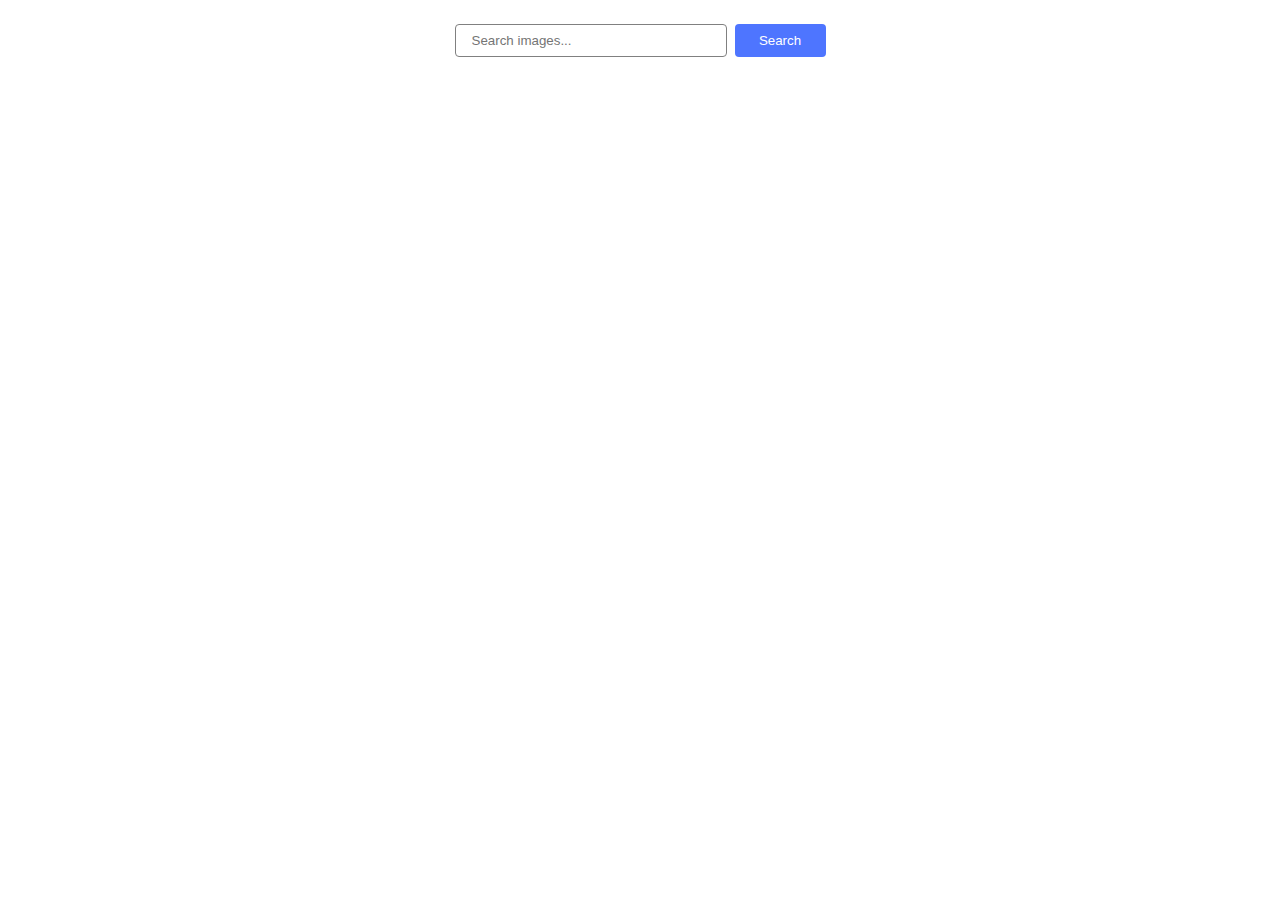
<file: src/index.html>
<!DOCTYPE html>
<html lang="en">
  <head>
    <meta charset="UTF-8" />
    <link rel="icon" type="image/svg+xml" href="/favicon.svg" />
    <meta name="viewport" content="width=device-width, initial-scale=1.0" />
    <title>Image Search</title>
    <link rel="stylesheet" href="./css/styles.css" />
  </head>
  <body>
    <main>
      <form class="form" id="search-form">
        <label>
          <input
            type="text"
            name="search-text"
            placeholder="Search images..."
            required
          />
        </label>
        <button type="submit">Search</button>
      </form>

      <div class="form-container">
        <ul class="gallery"></ul>

        <div class="load-more-container">
          <button class="load-more is-hidden" type="button">Load more</button>
          <span class="loader is-hidden" aria-hidden="true"
            >Loading images, please wait...</span
          >
        </div>
      </div>
    </main>

    <script type="module" src="./main.js"></script>
  </body>
</html>
</file>
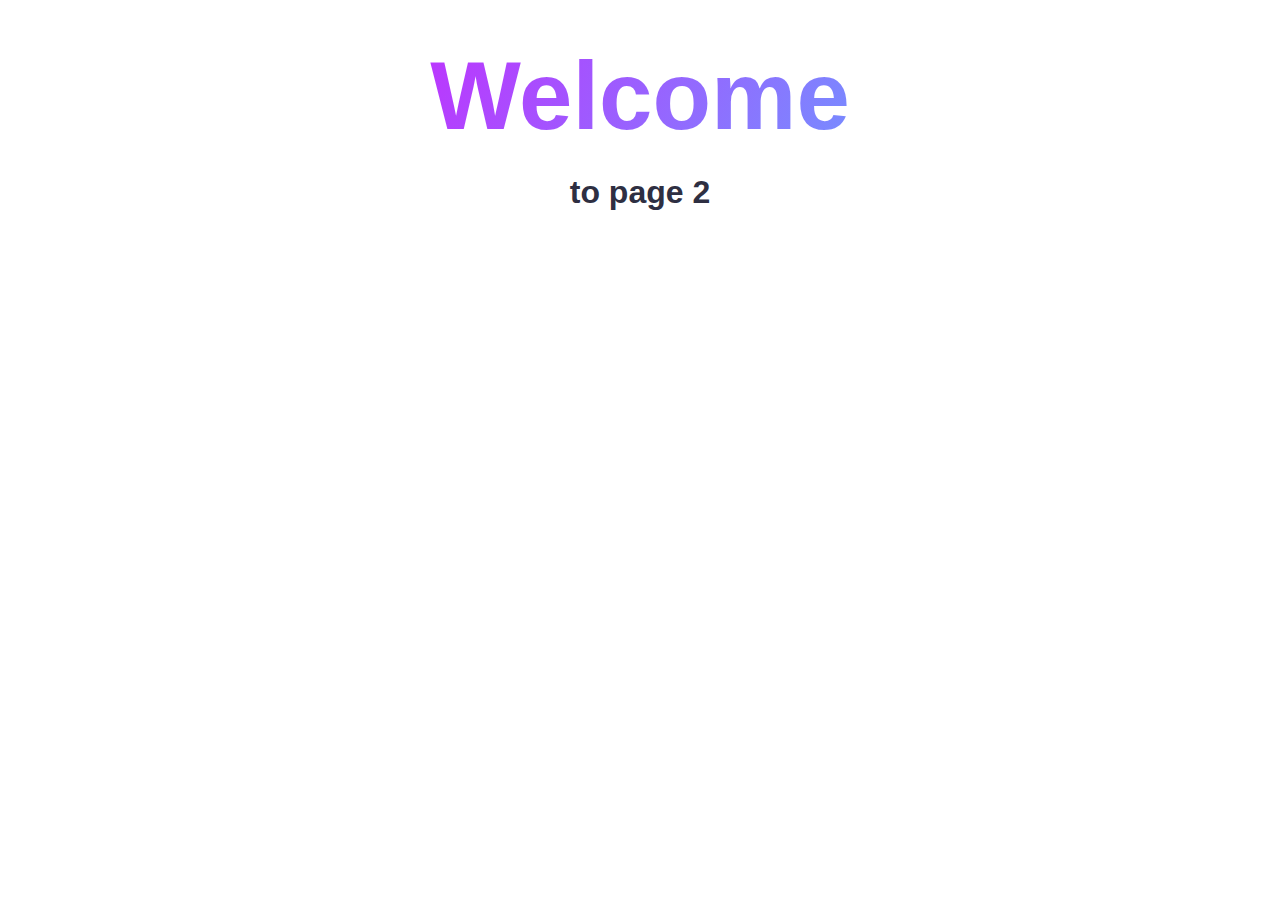
<file: src/page-2.html>
<!DOCTYPE html>
<html lang="en">
  <head>
    <meta charset="UTF-8" />
    <meta http-equiv="X-UA-Compatible" content="IE=edge" />
    <meta name="viewport" content="width=device-width, initial-scale=1.0" />
    <title>Page 2</title>
    <link rel="stylesheet" href="./css/styles.css" />
  </head>
  <body>
    <load
      src="./partials/header.html"
      icon-path="./img/sprite.svg#logo"
      highlight-act="active"
    />

    <main>
      <div class="container">
        <h1 class="main-title">
          <span class="main-title-gradient">Welcome</span> to page 2
        </h1>
        <load src="./partials/back-link.html" />
      </div>
    </main>

    <load src="./partials/footer.html" />
  </body>
</html>
</file>
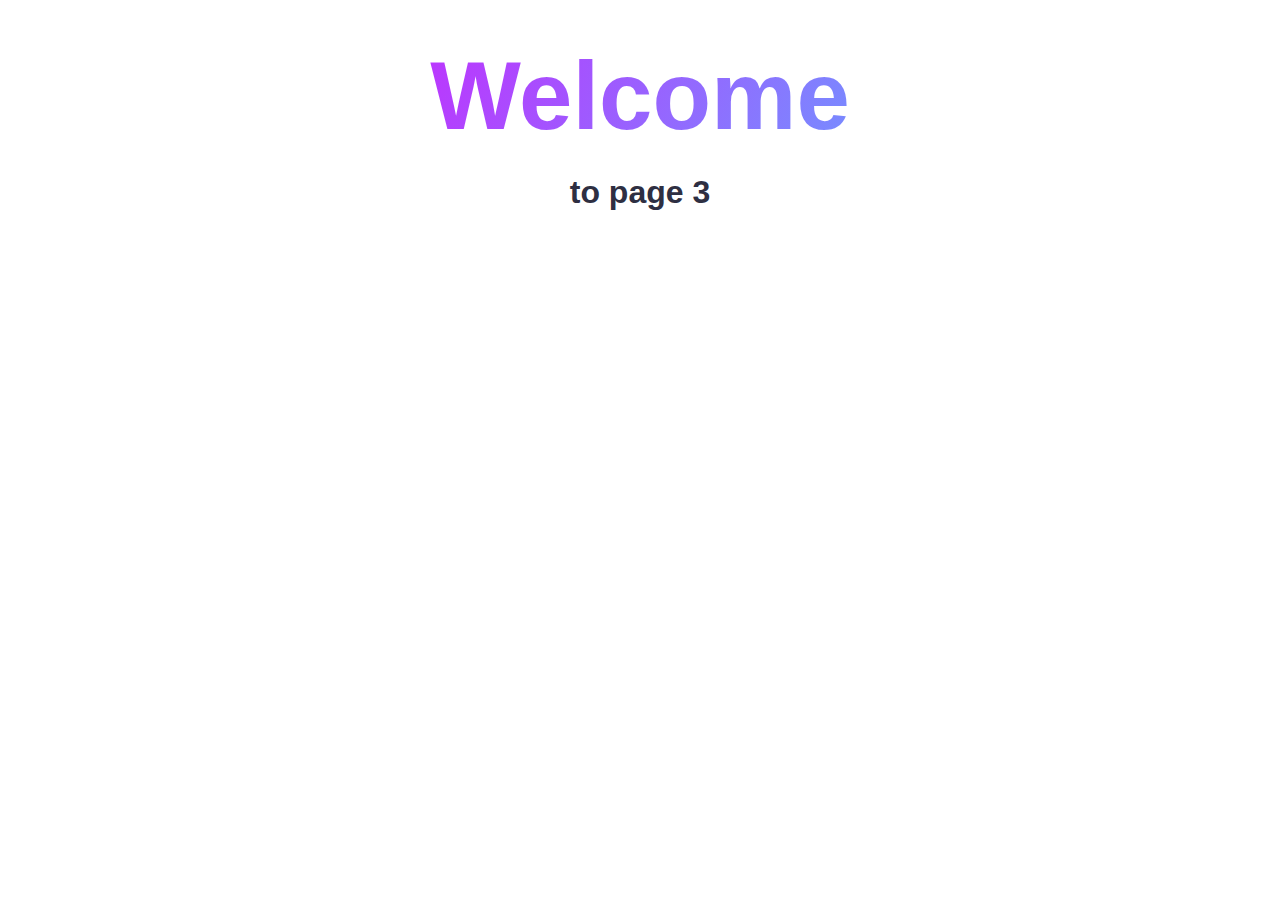
<file: src/page-3.html>
<!DOCTYPE html>
<html lang="en">
  <head>
    <meta charset="UTF-8" />
    <meta http-equiv="X-UA-Compatible" content="IE=edge" />
    <meta name="viewport" content="width=device-width, initial-scale=1.0" />
    <title>Page 3</title>
    <link rel="stylesheet" href="./css/styles.css" />
  </head>
  <body>
    <load
      src="./partials/header.html"
      icon-path="./img/sprite.svg#logo"
      highlight-curr="active"
    />

    <main>
      <div class="container">
        <h1 class="main-title">
          <span class="main-title-gradient">Welcome</span> to page 3
        </h1>
        <load src="./partials/back-link.html" />
      </div>
    </main>

    <load src="./partials/footer.html" />
  </body>
</html>
</file>
<file: src/css/styles.css>
/**
  |============================
  | include css partials with
  | default @import url()
  |============================
*/
/* Common styles */
@import url('./reset.css');
@import url('./base.css');
@import url('./container.css');
@import url('./animations.css');

/* Sections style */
@import url('./header.css');
@import url('./vite-promo.css');
@import url('./badges.css');
@import url('./back-link.css');
@import url('./footer.css');
</file>
